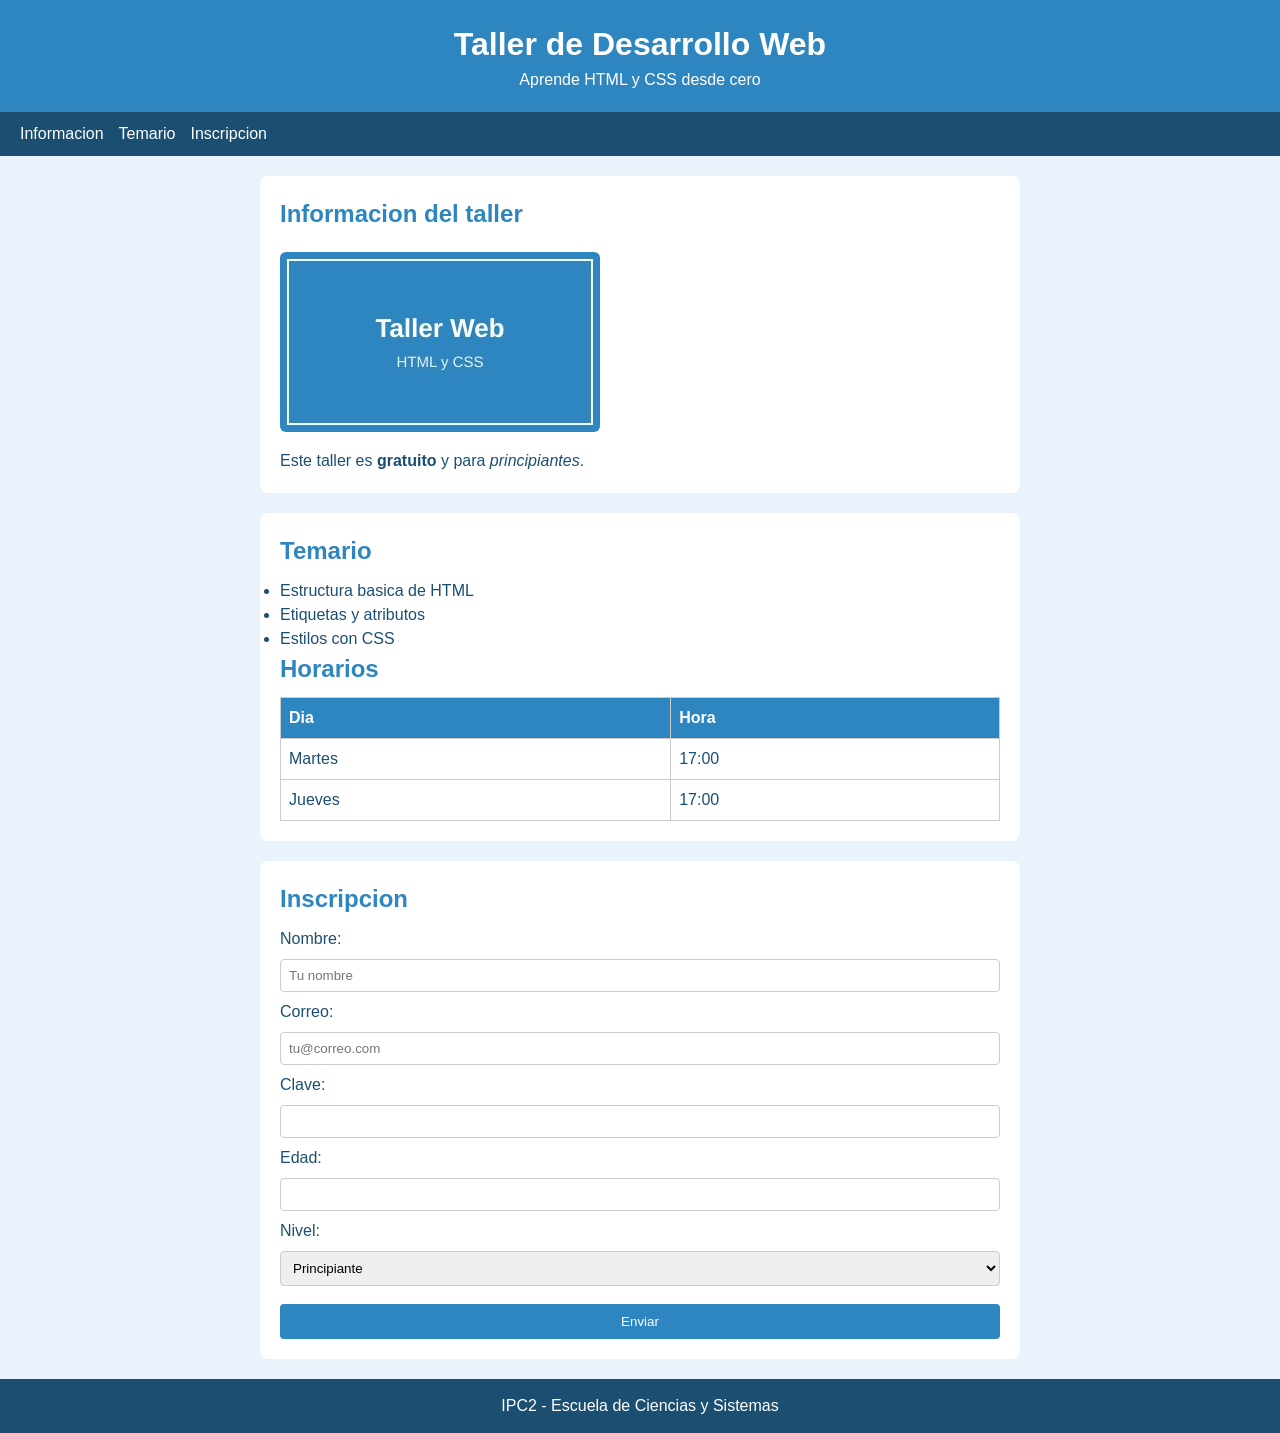
<file: Unidad5_HTML_CSS/index.html>
<!DOCTYPE html>
<!-- doctype: le dice al navegador que este documento es html5 -->
<html lang="es">
<!-- html: elemento raiz que envuelve toda la pagina; lang indica el idioma -->

<head>
    <!-- head: informacion que no se ve en la pagina -->
    <meta charset="UTF-8">
    <!-- meta charset: define la codificacion de caracteres (utf-8) -->
    <meta name="viewport" content="width=device-width, initial-scale=1.0">
    <!-- meta viewport: hace que la pagina se adapte al ancho del dispositivo -->
    <title>Taller de IPC2</title>
    <!-- title: el texto que aparece en la pestana del navegador -->
    <link rel="stylesheet" href="estilos.css">
    <!-- link: conecta la hoja de estilos externa (el archivo css) -->
</head>

<body>
    <!-- body: aqui va todo el contenido visible de la pagina -->

    <header class="cabecera">
        <!-- header: la cabecera o encabezado de la pagina -->
        <h1>Taller de Desarrollo Web</h1>
        <!-- h1: el titulo principal, el mas importante de la pagina -->
        <p>Aprende HTML y CSS desde cero</p>
        <!-- p: un parrafo de texto -->
    </header>

    <nav class="menu">
        <!-- nav: la barra de navegacion con enlaces -->
        <a href="#info">Informacion</a>
        <!-- a: un enlace; href apunta a una seccion de esta misma pagina -->
        <a href="#temario">Temario</a>
        <!-- a: enlace hacia la seccion del temario -->
        <a href="#inscripcion">Inscripcion</a>
        <!-- a: enlace hacia la seccion de inscripcion -->
    </nav>

    <main>
        <!-- main: el contenido principal de la pagina -->

        <section id="info">
            <!-- section: una seccion tematica; el id la identifica -->
            <h2>Informacion del taller</h2>
            <!-- h2: un subtitulo de segundo nivel -->
            <img src="imagen.jpg" alt="Imagen del taller" width="320">
            <!-- img: una imagen; src es la ruta y alt el texto alternativo -->
            <p>Este taller es <strong>gratuito</strong> y para <em>principiantes</em>.</p>
            <!-- strong: marca texto importante en negrita; em: da enfasis en cursiva -->
        </section>

        <section id="temario">
            <!-- section del temario del taller -->
            <h2>Temario</h2>
            <!-- h2: subtitulo de la seccion -->
            <ul>
                <!-- ul: una lista sin orden (se muestra con puntos) -->
                <li>Estructura basica de HTML</li>
                <!-- li: cada elemento de la lista -->
                <li>Etiquetas y atributos</li>
                <!-- li: otro elemento de la lista -->
                <li>Estilos con CSS</li>
                <!-- li: otro elemento de la lista -->
            </ul>

            <h2>Horarios</h2>
            <!-- h2: subtitulo para la tabla de horarios -->
            <table>
                <!-- table: una tabla de datos -->
                <tr>
                    <!-- tr: una fila de la tabla (la de encabezados) -->
                    <th>Dia</th>
                    <!-- th: celda de encabezado (se muestra en negrita) -->
                    <th>Hora</th>
                    <!-- th: otra celda de encabezado -->
                </tr>
                <tr>
                    <!-- tr: una fila de datos -->
                    <td>Martes</td>
                    <!-- td: celda de datos -->
                    <td>17:00</td>
                    <!-- td: otra celda de datos -->
                </tr>
                <tr>
                    <!-- tr: otra fila de datos -->
                    <td>Jueves</td>
                    <!-- td: celda de datos -->
                    <td>17:00</td>
                    <!-- td: otra celda de datos -->
                </tr>
            </table>
        </section>

        <section id="inscripcion">
            <!-- section del formulario de inscripcion -->
            <h2>Inscripcion</h2>
            <!-- h2: subtitulo de la seccion -->
            <form class="formulario">
                <!-- form: agrupa los campos y los envia -->

                <label for="nombre">Nombre:</label>
                <!-- label: describe un campo; for lo enlaza con el id del input -->
                <input type="text" id="nombre" name="nombre" placeholder="Tu nombre" required>
                <!-- input text: campo de texto de una linea; required lo hace obligatorio -->

                <label for="correo">Correo:</label>
                <!-- label del campo de correo -->
                <input type="email" id="correo" name="correo" placeholder="tu@correo.com" required>
                <!-- input email: valida que el texto tenga forma de correo -->

                <label for="clave">Clave:</label>
                <!-- label del campo de clave -->
                <input type="password" id="clave" name="clave">
                <!-- input password: oculta lo que se escribe -->

                <label for="edad">Edad:</label>
                <!-- label del campo de edad -->
                <input type="number" id="edad" name="edad" min="15" max="99">
                <!-- input number: solo acepta numeros; min y max limitan el rango -->

                <label for="nivel">Nivel:</label>
                <!-- label del campo de nivel -->
                <select id="nivel" name="nivel">
                    <!-- select: una lista desplegable de opciones -->
                    <option>Principiante</option>
                    <!-- option: cada opcion de la lista -->
                    <option>Intermedio</option>
                    <!-- option: otra opcion de la lista -->
                </select>

                <button type="submit">Enviar</button>
                <!-- button submit: el boton que envia el formulario -->
            </form>
        </section>

    </main>

    <footer class="pie">
        <!-- footer: el pie de la pagina -->
        <p>IPC2 - Escuela de Ciencias y Sistemas</p>
        <!-- p: un parrafo con el credito de la pagina -->
    </footer>

</body>
</html>
</file>
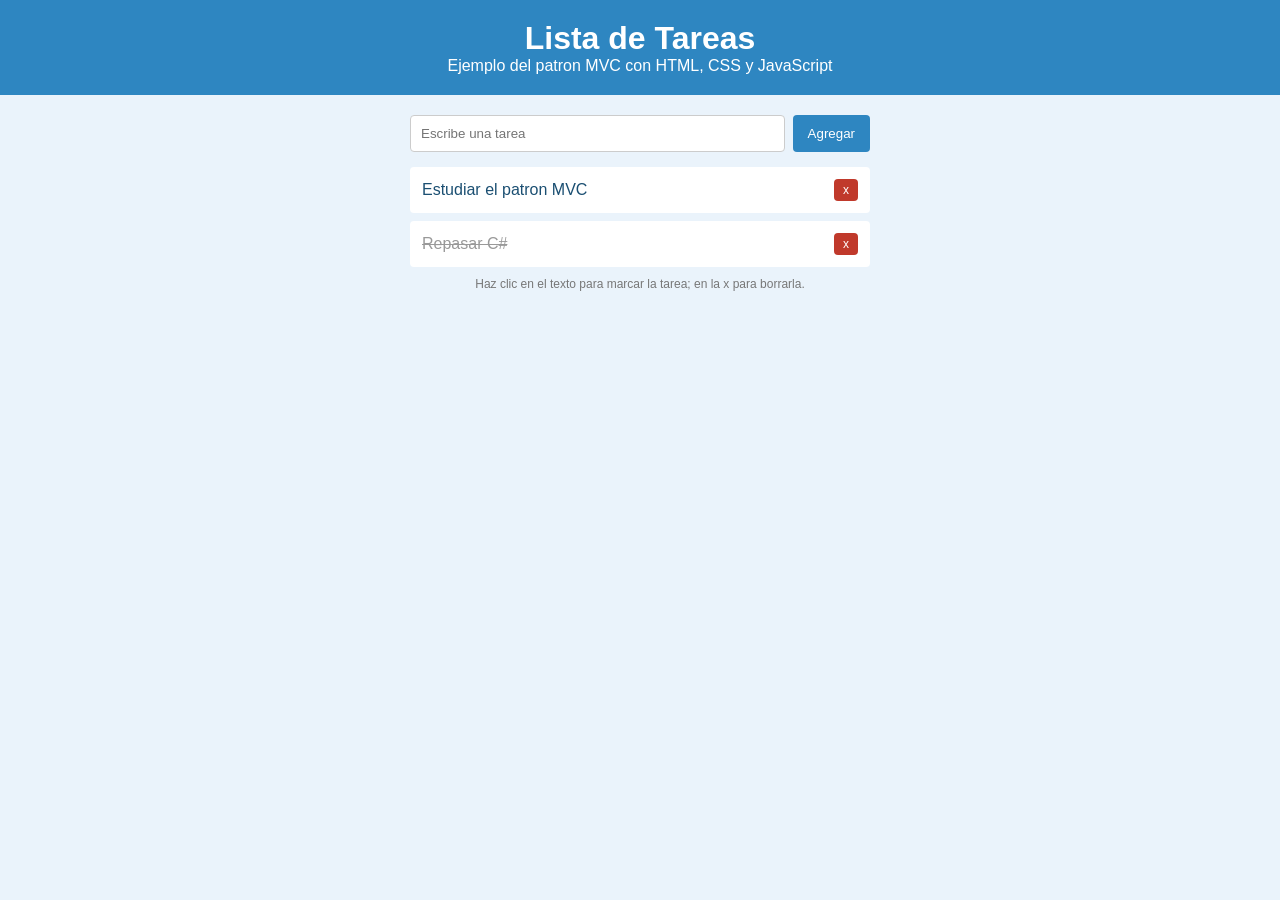
<file: Unidad6_MVC_Vanilla/MvcVanilla/index.html>
<!DOCTYPE html>
<!-- doctype: indica que este documento es html5 -->
<html lang="es">
<!-- html: elemento raiz; lang indica el idioma -->

<head>
    <!-- head: informacion que no se ve en la pagina -->
    <meta charset="UTF-8">
    <!-- meta charset: define la codificacion de caracteres -->
    <meta name="viewport" content="width=device-width, initial-scale=1.0">
    <!-- meta viewport: adapta la pagina al ancho del dispositivo -->
    <title>MVC con Vanilla JS</title>
    <!-- title: el texto de la pestana del navegador -->
    <link rel="stylesheet" href="estilos.css">
    <!-- link: conecta la hoja de estilos -->
</head>

<body>
    <!-- body: contenido visible de la pagina -->

    <header class="cabecera">
        <!-- header: la cabecera de la pagina -->
        <h1>Lista de Tareas</h1>
        <!-- h1: el titulo principal -->
        <p>Ejemplo del patron MVC con HTML, CSS y JavaScript</p>
        <!-- p: un parrafo con la descripcion -->
    </header>

    <main>
        <!-- main: el contenido principal -->

        <div class="agregar">
            <!-- div: agrupa el campo de texto y el boton -->
            <input type="text" id="entrada" placeholder="Escribe una tarea">
            <!-- input: donde se escribe la tarea; la vista lo lee por su id -->
            <button id="boton-agregar">Agregar</button>
            <!-- button: el boton para agregar; el controlador reacciona a su clic -->
        </div>

        <ul id="lista-tareas"></ul>
        <!-- ul: la lista vacia; la vista dibuja aqui las tareas -->

        <p class="ayuda">Haz clic en el texto para marcar la tarea; en la x para borrarla.</p>
        <!-- p: una ayuda para el usuario -->
    </main>

    <!-- se cargan las tres partes del mvc, cada una en su archivo -->
    <script src="modelo.js"></script>
    <!-- modelo: los datos y la logica -->
    <script src="vista.js"></script>
    <!-- vista: dibuja las tareas en la pagina -->
    <script src="controlador.js"></script>
    <!-- controlador: conecta el modelo con la vista -->
    <script src="app.js"></script>
    <!-- app: crea las tres partes y arranca todo -->
</body>
</html>
</file>
<file: Unidad5_HTML_CSS/estilos.css>
/* :root guarda variables globales que se usan en toda la pagina */
:root {
    /* --color-principal: el azul del curso */
    --color-principal: #2E86C1;
    /* --color-oscuro: un azul mas oscuro para textos y fondos */
    --color-oscuro: #1B4F72;
    /* --color-fondo: un azul muy claro para el fondo general */
    --color-fondo: #EAF3FB;
}

/* selector universal (*): aplica a todos los elementos */
* {
    /* margin 0: quita los margenes que traen por defecto */
    margin: 0;
    /* padding 0: quita el relleno que traen por defecto */
    padding: 0;
    /* box-sizing: incluye el borde y el relleno dentro del ancho */
    box-sizing: border-box;
}

/* body: estilos generales de toda la pagina */
body {
    /* font-family: el tipo de letra */
    font-family: Arial, sans-serif;
    /* color: el color del texto (usa la variable) */
    color: var(--color-oscuro);
    /* background-color: el color de fondo (usa la variable) */
    background-color: var(--color-fondo);
    /* line-height: la separacion entre lineas de texto */
    line-height: 1.5;
}

/* .cabecera: da estilo al header por medio de su clase */
.cabecera {
    /* background-color: fondo con el color principal */
    background-color: var(--color-principal);
    /* color: texto en blanco */
    color: white;
    /* padding: espacio interno alrededor del contenido */
    padding: 20px;
    /* text-align: centra el texto */
    text-align: center;
}

/* .menu: la barra de navegacion */
.menu {
    /* display flex: acomoda los enlaces en una fila */
    display: flex;
    /* gap: separacion entre los enlaces */
    gap: 15px;
    /* background-color: fondo oscuro */
    background-color: var(--color-oscuro);
    /* padding: espacio interno (arriba-abajo y a los lados) */
    padding: 10px 20px;
}

/* .menu a: los enlaces que estan dentro del menu (selector descendiente) */
.menu a {
    /* color: enlaces en blanco */
    color: white;
    /* text-decoration none: quita el subrayado del enlace */
    text-decoration: none;
}

/* .menu a:hover: cuando el mouse pasa encima del enlace (pseudo-clase) */
.menu a:hover {
    /* text-decoration underline: subraya el enlace al pasar el mouse */
    text-decoration: underline;
}

/* main: el contenedor del contenido principal */
main {
    /* max-width: ancho maximo del contenido */
    max-width: 800px;
    /* margin auto: centra el bloque de forma horizontal */
    margin: 20px auto;
    /* padding: un poco de espacio a los lados */
    padding: 0 20px;
}

/* section: cada seccion del contenido */
section {
    /* background-color: fondo blanco */
    background-color: white;
    /* padding: espacio interno */
    padding: 20px;
    /* margin-bottom: separacion debajo de cada seccion */
    margin-bottom: 20px;
    /* border-radius: esquinas redondeadas */
    border-radius: 8px;
}

/* h2: los subtitulos de las secciones (selector por etiqueta) */
h2 {
    /* color: usa el color principal */
    color: var(--color-principal);
    /* margin-bottom: espacio debajo del subtitulo */
    margin-bottom: 10px;
}

/* img: da un poco de aire debajo de la imagen */
img {
    /* margin: separacion arriba y abajo */
    margin: 10px 0;
    /* border-radius: esquinas redondeadas en la imagen */
    border-radius: 6px;
}

/* table: la tabla de horarios */
table {
    /* border-collapse: une los bordes de las celdas en uno solo */
    border-collapse: collapse;
    /* width: ocupa todo el ancho disponible */
    width: 100%;
    /* margin-top: separacion arriba de la tabla */
    margin-top: 10px;
}

/* th y td: las celdas de encabezado y de datos (selector agrupado) */
th, td {
    /* border: un borde gris fino */
    border: 1px solid #cccccc;
    /* padding: espacio interno de la celda */
    padding: 8px;
    /* text-align: alinea el texto a la izquierda */
    text-align: left;
}

/* th: solo las celdas de encabezado */
th {
    /* background-color: fondo con el color principal */
    background-color: var(--color-principal);
    /* color: texto en blanco */
    color: white;
}

/* .formulario: el formulario de inscripcion */
.formulario {
    /* display flex: coloca los campos en columna */
    display: flex;
    /* flex-direction column: uno debajo del otro */
    flex-direction: column;
    /* gap: separacion entre cada campo */
    gap: 8px;
}

/* input y select: los campos donde se escribe o elige */
input, select {
    /* padding: espacio interno del campo */
    padding: 8px;
    /* border: un borde gris */
    border: 1px solid #cccccc;
    /* border-radius: esquinas redondeadas */
    border-radius: 4px;
}

/* button: el boton de enviar */
button {
    /* background-color: fondo con el color principal */
    background-color: var(--color-principal);
    /* color: texto en blanco */
    color: white;
    /* border none: sin borde */
    border: none;
    /* padding: espacio interno */
    padding: 10px;
    /* border-radius: esquinas redondeadas */
    border-radius: 4px;
    /* cursor pointer: muestra una mano al pasar el mouse */
    cursor: pointer;
    /* margin-top: separacion arriba del boton */
    margin-top: 10px;
}

/* button:hover: el boton cuando el mouse pasa encima */
button:hover {
    /* background-color: usa el azul mas oscuro */
    background-color: var(--color-oscuro);
}

/* .pie: el pie de pagina (por su clase) */
.pie {
    /* background-color: fondo oscuro */
    background-color: var(--color-oscuro);
    /* color: texto en blanco */
    color: white;
    /* text-align: centra el texto */
    text-align: center;
    /* padding: espacio interno */
    padding: 15px;
}
</file>
<file: Unidad6_MVC_Vanilla/MvcVanilla/estilos.css>
/* :root guarda las variables de color de la pagina */
:root {
    /* --color-principal: el azul del curso */
    --color-principal: #2E86C1;
    /* --color-oscuro: un azul mas oscuro */
    --color-oscuro: #1B4F72;
    /* --color-fondo: un azul muy claro para el fondo */
    --color-fondo: #EAF3FB;
}

/* selector universal: aplica a todos los elementos */
* {
    /* quita los margenes por defecto */
    margin: 0;
    /* quita el relleno por defecto */
    padding: 0;
    /* incluye borde y relleno dentro del ancho */
    box-sizing: border-box;
}

/* body: estilos generales de la pagina */
body {
    /* tipo de letra */
    font-family: Arial, sans-serif;
    /* color del texto */
    color: var(--color-oscuro);
    /* color de fondo */
    background-color: var(--color-fondo);
}

/* .cabecera: estilo de la cabecera */
.cabecera {
    /* fondo con el color principal */
    background-color: var(--color-principal);
    /* texto en blanco */
    color: white;
    /* espacio interno */
    padding: 20px;
    /* centra el texto */
    text-align: center;
}

/* main: el contenedor principal, centrado y angosto */
main {
    /* ancho maximo */
    max-width: 500px;
    /* centra el bloque de forma horizontal */
    margin: 20px auto;
    /* espacio a los lados */
    padding: 0 20px;
}

/* .agregar: la fila con el campo de texto y el boton */
.agregar {
    /* acomoda los elementos en una fila */
    display: flex;
    /* separacion entre el campo y el boton */
    gap: 8px;
}

/* input: el campo de texto */
input {
    /* ocupa todo el espacio disponible de la fila */
    flex: 1;
    /* espacio interno */
    padding: 10px;
    /* borde gris */
    border: 1px solid #cccccc;
    /* esquinas redondeadas */
    border-radius: 4px;
}

/* button: los botones */
button {
    /* fondo con el color principal */
    background-color: var(--color-principal);
    /* texto en blanco */
    color: white;
    /* sin borde */
    border: none;
    /* espacio interno */
    padding: 10px 15px;
    /* esquinas redondeadas */
    border-radius: 4px;
    /* muestra una mano al pasar el mouse */
    cursor: pointer;
}

/* button:hover: el boton al pasar el mouse encima */
button:hover {
    /* usa el azul mas oscuro */
    background-color: var(--color-oscuro);
}

/* ul: la lista de tareas */
ul {
    /* quita los puntos de la lista */
    list-style: none;
    /* separacion arriba de la lista */
    margin-top: 15px;
}

/* li: cada tarea de la lista */
li {
    /* acomoda el texto y el boton en una fila */
    display: flex;
    /* separa el texto (izquierda) del boton (derecha) */
    justify-content: space-between;
    /* centra verticalmente el contenido */
    align-items: center;
    /* fondo blanco */
    background-color: white;
    /* espacio interno */
    padding: 12px;
    /* separacion entre tareas */
    margin-bottom: 8px;
    /* esquinas redondeadas */
    border-radius: 4px;
}

/* .texto: el texto de una tarea */
.texto {
    /* muestra una mano para invitar a hacer clic */
    cursor: pointer;
    /* ocupa el espacio disponible */
    flex: 1;
}

/* .hecha .texto: el texto de una tarea marcada como hecha */
.hecha .texto {
    /* tacha el texto */
    text-decoration: line-through;
    /* lo pone en gris */
    color: #999999;
}

/* .borrar: el boton de borrar de cada tarea */
.borrar {
    /* fondo rojo */
    background-color: #C0392B;
    /* letra mas pequena */
    font-size: 12px;
    /* espacio interno mas chico */
    padding: 4px 9px;
}

/* .borrar:hover: el boton borrar al pasar el mouse */
.borrar:hover {
    /* un rojo mas oscuro */
    background-color: #922B21;
}

/* .ayuda: el texto de ayuda debajo de la lista */
.ayuda {
    /* letra mas pequena */
    font-size: 12px;
    /* color gris */
    color: #777777;
    /* separacion arriba */
    margin-top: 10px;
    /* centra el texto */
    text-align: center;
}
</file>
